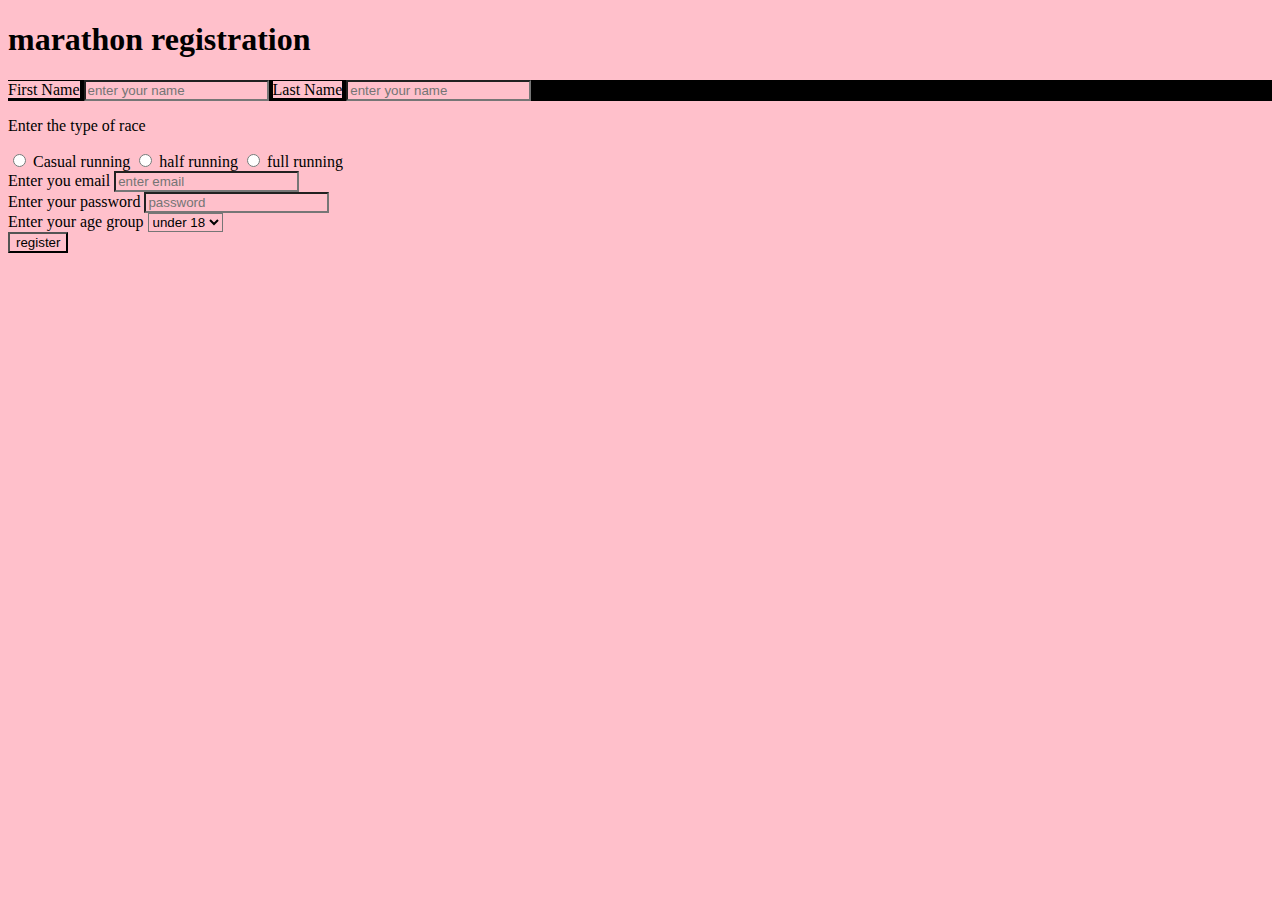
<file: main_html/index.html>
<!DOCTYPE html>
<html lang="en">
<head>
    <meta charset="UTF-8">
    <meta name="viewport" content="width=device-width, initial-scale=1.0">
    <title>register form</title>
    <link rel="stylesheet" href="styles.css">
</head>
<body>
    <script src="index.html"></script>
    <div class="all" id="all"> 
        <h1>marathon registration</h1>
    <form action="">
       <div id="name_info">
        <label for="first">First Name</label>
        <input type="text" placeholder="enter your name" id="first" name="firstname">
        
        <label for="last">Last Name</label>
        <input type="text" placeholder="enter your name" id="last" name="lastname">
       </div>
        
       <div>
        <p>Enter the type of race</p>
       </div>

       <div>
        <input type="radio" name="race" id="casual" value="casual race">
        <label for="casual">Casual running</label>

        <input type="radio" name="race" id="half" value="half race">
        <label for="casual">half running</label>

        <input type="radio" name="race" id="full" value="full race">
        <label for="casual">full running</label>
       </div>

       <div>
            <label for="email">Enter you email</label>
            <input type="email" name="email" id="email" placeholder="enter email">
            <br>
            <label for="passoword">Enter your password</label>
            <input type="password" name="password" id="password" placeholder="password">
       </div>

       <div>
        <label for="age_grp">Enter your age group</label>
        <select name="age_grp" id="age_grp">
            <option value="kids">under 18</option>
            <option value="adults">under 30</option>
            <option value="boomers">under 45</option>
            <option value="expired">under 99</option>
            <option value="dead">not alive</option>
        </select>
       </div>

       <div>
        <button value="registered">register</button>
       </div>
    </form>
    </div>
</body>
</html>
</file>
<file: main_html/styles.css>
*{
    background-color: pink;
}
#name_info{
    background-color: black;
}
</file>
